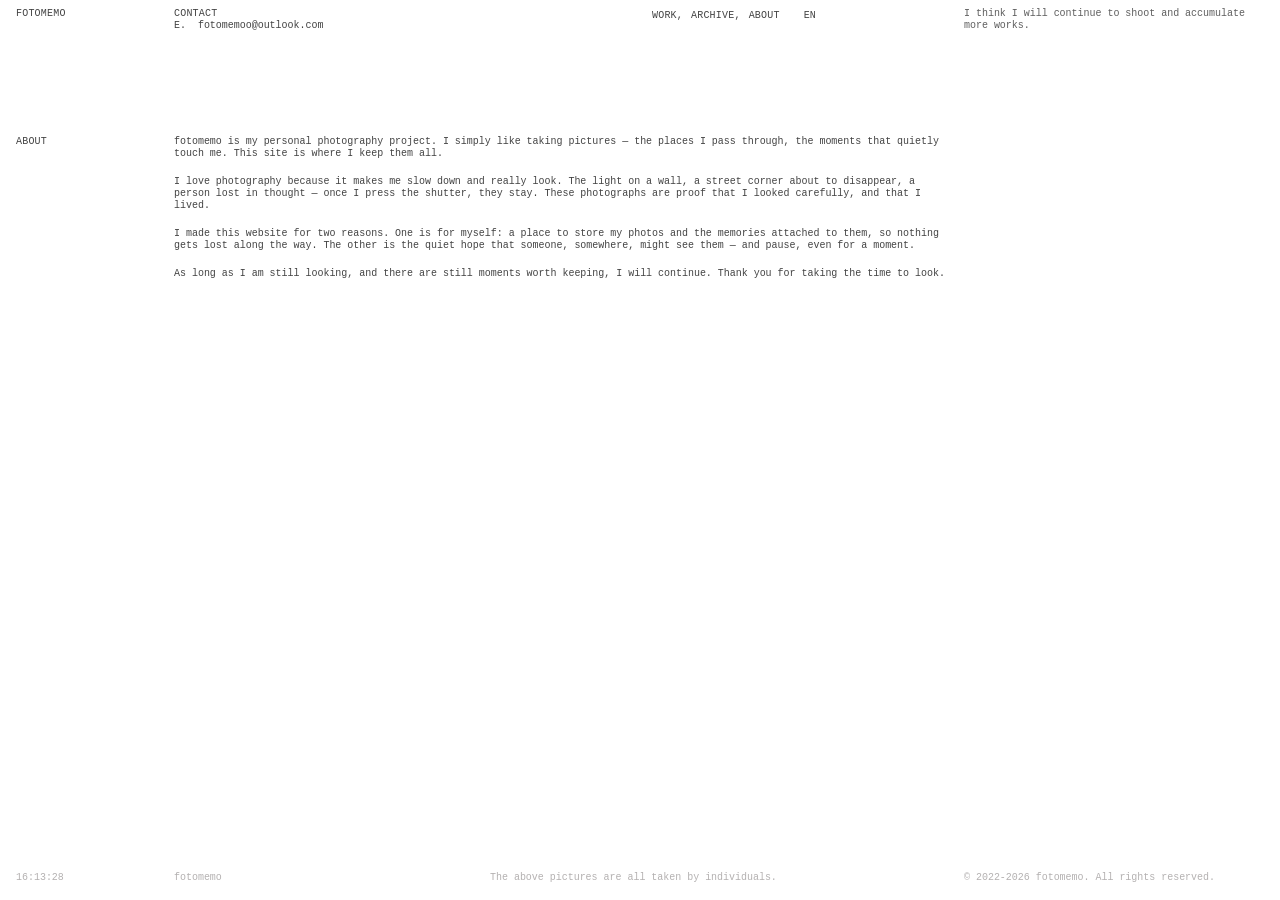
<file: about.html>
<html lang="en" class="dark-mode"><head>
<meta charset="UTF-8">
<title>fotomemo</title>
<meta name="description" content="fotomemo is a creative studio specialised in brand identity design, print, packaging, website design and creative direction.">
<meta name="viewport" content="initial-scale=1.0, width=device-width">
<link rel="icon" type="image/png" href="css/1.png">
<style>
/* 本地字体：Zen Maru Gothic 圆体（fonts/ 目录，与 fofofoto 同款），中文模式下使用 */
@font-face {
    font-family: "Zen Maru Gothic";
    src: url("fonts/ZenMaruGothic-Light.ttf") format("truetype");
    font-weight: 300;
    font-style: normal;
    font-display: swap;
}
@font-face {
    font-family: "Zen Maru Gothic";
    src: url("fonts/ZenMaruGothic-Regular.ttf") format("truetype");
    font-weight: 400;
    font-style: normal;
    font-display: swap;
}
@font-face {
    font-family: "Zen Maru Gothic";
    src: url("fonts/ZenMaruGothic-Medium.ttf") format("truetype");
    font-weight: 500;
    font-style: normal;
    font-display: swap;
}
</style>

<style>

:root {
    --vw: 1vw;
    --scrollbar: 0px;
    --spacing4: 4px;
    --spacing6: 6px;
    --spacing8: 8px;
    --spacing12: 12px;
    --spacing16: 16px;
    --spacing24: 24px;
    --spacing32: 32px;
    --spacing40: 40px;
    --spacing64: 64px;
    --spacing80: 80px;
    --spacing120: 120px;
    --spacing200: 200px;
    --numberOfColumns: 24;
    --margin: 16px;
    --gutter: 16px;
    --column: calc(
        (1 / var(--numberOfColumns)) *
        ((100 * var(--vw)) - (var(--margin) * 2) - ((var(--numberOfColumns) - 1) * (var(--gutter))))
    );
    --ink: #434343;
    --ink-soft: #707070;
    --ink-faint: #b4b1b1;
    --line: #b4b1b1;
    --line-strong: #707070;
    --bg: #fff;
    --bg-soft: #f0f0f0;
    --bg-warm: #f0f0f0;
    --ease: cubic-bezier(0.33, 1, 0.68, 1);
    --ease-soft: cubic-bezier(0.95, 0, 0.3, 1);
}
@media (max-width: 900px) {
    :root {
        --spacing80: 64px;
        --spacing120: 80px;
        --spacing200: 120px;
        --numberOfColumns: 12;
    }
}
@media (max-width: 480px) {
    :root {
        --spacing16: 8px;
        --spacing24: 16px;
        --spacing32: 24px;
        --spacing40: 32px;
        --spacing64: 40px;
        --spacing80: 64px;
        --spacing120: 80px;
        --spacing200: 120px;
        --numberOfColumns: 12;
    }
}

html {
    box-sizing: border-box;
    text-rendering: optimizeLegibility;
    -webkit-text-size-adjust: none;
    -webkit-font-smoothing: antialiased;
    color: var(--ink);
    background-color: var(--bg);
    font-family: 'Courier New', monospace;
    font-size: 10px;
    line-height: 12px;
    letter-spacing: -0.0025em;
    font-weight: 400;
    text-transform: none;
}
@media (max-width: 480px) {
    html { font-size: 9px; line-height: 11px; }
}

*,
*::before,
*::after {
    box-sizing: inherit;
    margin: 0;
    padding: 0;
}

h1, h2, h3, h4, h5, h6 {
    font-family: inherit;
    font-size: 10px;
    line-height: 12px;
    letter-spacing: 0.02em;
    font-weight: 400;
    text-transform: uppercase;
}
@media (max-width: 480px) {
    h1, h2, h3, h4, h5, h6 { font-size: 9px; line-height: 11px; }
}

p, span {
    font-family: inherit;
    font-size: 10px;
    line-height: 12px;
    letter-spacing: -0.0025em;
    font-weight: 400;
    text-transform: none;
}
@media (max-width: 480px) {
    p, span { font-size: 9px; line-height: 11px; }
}

a { color: inherit; text-decoration: none; }
a, button { display: inherit; text-align: inherit; cursor: pointer; pointer-events: auto; }
a, button, input, textarea { margin: 0; padding: 0; color: inherit; }
button, input, textarea { font: inherit; background-color: transparent; outline: none; border: none; }
::selection { background: var(--bg-soft); }

.tabular { font-feature-settings: "tnum" on, "lnum" on; }

.body { font-size: 10px; line-height: 12px; letter-spacing: -0.0025em; font-weight: 400; }
@media (max-width: 480px) { .body { font-size: 9px; line-height: 11px; } }

.bodyUppercase { font-size: 10px; line-height: 12px; letter-spacing: -0.0025em; font-weight: 400; text-transform: uppercase; letter-spacing: 0.02em; }
@media (max-width: 480px) { .bodyUppercase { font-size: 9px; line-height: 11px; } }

.caption { font-size: 9px; line-height: 11px; letter-spacing: -0.005em; font-weight: 400; }
@media (max-width: 480px) { .caption { font-size: 8px; line-height: 11px; } }

.captionUppercase { font-size: 9px; line-height: 11px; letter-spacing: -0.005em; font-weight: 400; text-transform: uppercase; letter-spacing: 0.02em; }
@media (max-width: 480px) { .captionUppercase { font-size: 8px; line-height: 11px; } }

.button {
    font-size: 10px;
    line-height: 12px;
    letter-spacing: -0.0025em;
    font-weight: 400;
    text-transform: uppercase;
    letter-spacing: 0.02em;
    white-space: nowrap;
    color: var(--ink);
    transition: color 0.15s var(--ease);
    cursor: pointer;
    user-select: none;
    background: transparent;
    border: none;
}
@media (max-width: 480px) { .button { font-size: 9px; line-height: 11px; } }
@media (hover: hover) { .button:hover { color: var(--ink-soft); } }

.buttonSecondary {
    font-size: 10px;
    line-height: 12px;
    letter-spacing: -0.0025em;
    font-weight: 400;
    text-transform: uppercase;
    letter-spacing: 0.02em;
    white-space: nowrap;
    color: var(--ink);
    transition: color 0.15s var(--ease);
    cursor: pointer;
    user-select: none;
    background: transparent;
    border: none;
}
@media (max-width: 480px) { .buttonSecondary { font-size: 9px; line-height: 11px; } }
@media (hover: hover) { .buttonSecondary:hover { color: var(--ink-faint); } }

.link {
    position: relative;
    left: -4px;
    padding: 2px 4px 1px;
    margin-top: -2px;
    margin-bottom: -1px;
    display: inline-flex;
    background-color: transparent;
    border-radius: 1px;
    white-space: pre-line;
    transition: background-color 0.15s var(--ease);
}
@media (hover: hover) { .link:hover { background-color: var(--bg-soft); } }

/* Page 容器 */
.page {
    position: relative;
    z-index: 0;
    min-height: 100lvh;
    width: calc(100 * var(--vw));
    display: flex;
    flex-direction: column;
    animation: pageFade 1.1s var(--ease) both;
}

@keyframes pageFade {
    from { opacity: 0; }
    to { opacity: 1; }
}

/* =========================================================
   Header：position:absolute 顶栏
   + position:fixed 底部导航
   ========================================================= */
.header-wrapper { display: contents; }

.header-absolute {
    position: absolute;
    z-index: 2;
    padding: var(--spacing8) var(--margin) 0 var(--margin);
    display: grid;
    grid-template-columns:
        calc(3*var(--column) + 2*var(--gutter))
        calc(15*var(--column) + 14*var(--gutter))
        calc(6*var(--column) + 5*var(--gutter));
    column-gap: var(--gutter);
    align-items: start;
    justify-items: start;
    mix-blend-mode: normal;
    color: var(--ink);
}
@media (max-width: 900px) {
    .header-absolute {
        position: relative;
        padding-bottom: var(--spacing120);
        grid-template-columns:
            calc(6*var(--column) + 5*var(--gutter))
            calc(6*var(--column) + 5*var(--gutter));
        mix-blend-mode: normal;
        color: var(--ink);
    }
    .header-absolute .header-tagline { display: none; }
}
.header-absolute h1 { margin: 0; mix-blend-mode: normal; color: var(--ink); }

.header-enquiries { display: flex; flex-direction: column; gap: 4px; }
.header-tagline { align-self: start; justify-self: start; }
.header-tagline p { opacity: 0.85; }

.header-fixed {
    position: fixed;
    z-index: 100;
    top: var(--spacing8);
    left: calc(var(--margin) + 12*var(--column) + 12*var(--gutter));
}
@media (max-width: 900px) {
    .header-fixed {
        top: auto;
        left: 0;
        bottom: 0;
    }
}
.header-fixed .header-navigation {
    display: flex;
    gap: 0;
}
/* 中英文切换：只显示 EN；黑色 = 英文未翻译，灰色 = 已翻译成中文 */
.lang-toggle {
    display: inline-flex;
    align-items: center;
    cursor: pointer;
    user-select: none;
    touch-action: manipulation;   /* 移除移动端双击缩放延迟，点击立即响应 */
}
.lang-toggle .lt-opt { opacity: 1; transition: opacity 0.3s ease; }
.lang-toggle.is-zh .lt-opt { opacity: 0.35; }
/* 中文模式（简体）：内容文字改用本地 Zen Maru Gothic 圆体，字重与英文一致 + 稍大字距（仅中文生效，不影响英文排版） */
html[lang="zh-CN"] [data-i18n] {
    font-family: "Zen Maru Gothic", "PingFang SC", "Microsoft YaHei", sans-serif;
    font-weight: 400;
    text-transform: none;
    letter-spacing: 0.05em;
}
@media (max-width: 900px) {
    .header-fixed .header-navigation {
        position: relative;
        height: var(--spacing40);
        width: calc(100 * var(--vw));
        justify-content: center;
        align-items: center;
        background-color: var(--bg);
        border-top: 1px solid var(--ink);
    }
}
.header-fixed .header-navigation .link {
    padding: 2px 4px 1px;
    margin: 0;
    left: 0;
}
/* 切换按钮位置（写在 .link 之后才能覆盖它的 margin/left）：
   电脑端与导航链接留距；手机端绝对定位到导航栏最右 */
.header-fixed .header-navigation .lang-toggle { margin-left: 16px; }
@media (max-width: 900px) {
    .header-fixed .header-navigation .lang-toggle {
        position: absolute;
        left: auto;
        right: var(--margin);
        top: 50%;
        transform: translateY(-50%);
        margin: 0;
        padding: 12px;   /* 手机端加大点击区域，避免按不到 */
    }
}

/* =========================================================
   About Page 主体布局
   复刻 1of1studio.com/about 的布局结构
   ========================================================= */
.about-wrapper {
    position: relative;
    padding-top: var(--spacing120);
    flex: 1;
}
@media (max-width: 900px) {
    .about-wrapper { padding-top: 0; }
}

/* AboutSection Grid: 两列布局
   左列窄（~3列），右列宽（~15列）
   第一行：全宽图片
   第二行：左列"ABOUT"标题，右列文字内容 */
.about-section {
    margin: 0 var(--margin);
    display: grid;
    grid-template-columns:
        calc(3*var(--column) + 2*var(--gutter))
        calc(15*var(--column) + 14*var(--gutter));
    column-gap: var(--gutter);
    row-gap: var(--spacing16);
    align-items: start;
}
@media (max-width: 900px) {
    .about-section {
        grid-template-columns:
            calc(4*var(--column) + 3*var(--gutter))
            calc(8*var(--column) + 7*var(--gutter));
    }
}

/* Hero 图片：跨两列 */
.about-hero {
    grid-column: 1 / 3;
    grid-row: 1 / 2;
    width: 100%;
    display: flex;
    flex-direction: column;
}
.about-hero img {
    width: 100%;
    height: auto;
    object-fit: contain;
    display: block;
    background-color: transparent;
}

/* 左列标题 */
.about-label {
    grid-column: 1 / 2;
    grid-row: 2 / 3;
    align-self: start;
    justify-self: start;
}
.about-label h2 {
    font-size: 10px;
    line-height: 12px;
    letter-spacing: 0.02em;
    font-weight: 400;
    text-transform: uppercase;
}
@media (max-width: 480px) {
    .about-label h2 { font-size: 9px; line-height: 11px; }
}

/* 右列文字内容 */
.about-content {
    grid-column: 2 / 3;
    grid-row: 2 / 3;
    display: flex;
    flex-direction: column;
    gap: var(--spacing16);
}
.about-content p {
    font-size: 10px;
    line-height: 12px;
    letter-spacing: -0.0025em;
    font-weight: 400;
}
@media (max-width: 480px) {
    .about-content p { font-size: 9px; line-height: 11px; }
}

/* 服务列表区域 */
.about-services {
    display: flex;
    flex-direction: column;
    gap: var(--spacing8);
    margin-top: var(--spacing8);
}
.about-services h3 {
    font-size: 10px;
    line-height: 12px;
    letter-spacing: 0.02em;
    font-weight: 400;
    text-transform: uppercase;
    margin-bottom: 0;
}
@media (max-width: 480px) {
    .about-services h3 { font-size: 9px; line-height: 11px; }
}
.about-services .service-list {
    display: flex;
    flex-direction: column;
    gap: 0;
}
.about-services .service-list span {
    font-size: 10px;
    line-height: 12px;
    letter-spacing: -0.0025em;
    font-weight: 400;
}
@media (max-width: 480px) {
    .about-services .service-list span { font-size: 9px; line-height: 11px; }
}

/* 联系邮箱 */
.about-contact-email {
    margin-top: var(--spacing8);
}
.about-contact-email a {
    font-size: 10px;
    line-height: 12px;
    letter-spacing: -0.0025em;
    font-weight: 400;
}
@media (max-width: 480px) {
    .about-contact-email a { font-size: 9px; line-height: 11px; }
}

/* 底部留白 */
.about-bottom-spacer {
    height: var(--spacing120);
}
@media (max-width: 900px) {
    .about-bottom-spacer { height: var(--spacing80); }
}

/* =========================================================
   Footer 严格按原站：内容区 3 列 + 底部 4 列
   ========================================================= */
.footer-wrapper {
    padding: var(--spacing40) var(--margin) var(--spacing16) var(--margin);
    margin-top: auto;
    display: grid;
    row-gap: var(--spacing200);
}
@media (max-width: 900px) {
    .footer-wrapper {
        padding-top: 0;
        padding-bottom: calc(var(--spacing64) + var(--spacing32));
    }
}
.footer-content {
    display: grid;
    grid-template-columns:
        calc(3*var(--column) + 2*var(--gutter))
        calc(15*var(--column) + 14*var(--gutter));
    column-gap: var(--gutter);
    align-items: start;
}
@media (max-width: 900px) {
    .footer-content {
        margin-top: -1px;
        padding-top: var(--spacing40);
        grid-template-columns:
            calc(4*var(--column) + 3*var(--gutter))
            calc(8*var(--column) + 7*var(--gutter));
        border-top: 1px solid var(--ink-soft);
    }
}
.footer-content .footer-contact {
    display: grid;
    row-gap: var(--spacing16);
}

.footer-bottom {
    display: grid;
    grid-template-columns:
        calc(3*var(--column) + 2*var(--gutter))
        calc(6*var(--column) + 5*var(--gutter))
        calc(9*var(--column) + 8*var(--gutter))
        calc(6*var(--column) + 5*var(--gutter));
    column-gap: var(--gutter);
    align-items: end;
    color: var(--ink-faint);
    padding-top: var(--spacing64);
    border-top: none;
}
@media (max-width: 900px) {
    .footer-bottom {
        display: flex;
        flex-direction: column;
        align-items: flex-start;
        padding-top: var(--spacing32);
        border-top: none;
    }
    .footer-bottom .copyright { order: 1; margin-top: var(--spacing16); align-self: flex-start; }
    .footer-bottom .footer-time { order: 0; white-space: pre-line; }
    .footer-bottom .footer-tagline { order: 2; width: calc(8*var(--column) + 7*var(--gutter)); margin-top: var(--spacing8); }
    .footer-bottom .footer-copy { order: 3; margin-top: var(--spacing8); }
}
.footer-bottom .footer-time { white-space: nowrap; }
/* 电脑端：时间与城市名左右并排在同一水平线（靠底对齐）；
   用 min-width 包裹，避免排在手机端媒体查询后面把它覆盖掉 */
@media (min-width: 901px) {
    .footer-bottom .copyright { align-self: end; }
}
.footer-bottom .footer-tagline { justify-self: start; }

/* =========================================================
   暗黑模式
   ========================================================= */
html.dark-mode,
html.dark-mode body {
    color: #fff;
    background-color: #111;
    --ink: #f1f1f1;
    --ink-soft: #bdbdbd;
    --ink-faint: #8a8a8a;
    --line: #555;
    --line-strong: #bdbdbd;
    --bg: #111;
    --bg-soft: #1e1e1e;
    --bg-warm: #1e1e1e;
}
html.dark-mode .page,
html.dark-mode .about-wrapper,
html.dark-mode main,
html.dark-mode .footer-wrapper,
html.dark-mode .about-section,
html.dark-mode .about-hero,
html.dark-mode .about-content,
html.dark-mode .about-services {
    background-color: var(--bg);
}
html.dark-mode ::selection { background: var(--bg-soft); color: #fff; }

@keyframes pageFade {
    from { opacity: 0; }
    to { opacity: 1; }
}

@media (prefers-reduced-motion: reduce) {
    .page { animation: none; opacity: 1; }
}
</style>
</head>
<body class="dark-mode">

<div class="page">

<!-- ============ HEADER ============ -->
<header class="header-wrapper">
    <div class="header-absolute">
        <a href="index.html">
            <h1>fotomemo</h1>
        </a>
        <div class="header-enquiries">
            <div>
                <h3>Contact</h3>
                <div><a class="link" href="mailto:fotomemoo@outlook.com"><span class="body">E.&nbsp;&nbsp;</span>fotomemoo@outlook.com</a></div>
            </div>
        </div>
        <div class="header-tagline">
            <p>I think I will continue to shoot and accumulate more works.</p>
        </div>
    </div>

    <div class="header-fixed">
        <nav class="header-navigation">
            <div class="link"><a href="index.html"><span class="bodyUppercase">Work,</span></a></div>
            <div class="link"><a href="archive.html"><span class="bodyUppercase">Archive,</span></a></div>
            <div class="link"><a href="about.html"><span class="bodyUppercase">About</span></a></div>
            <div class="link lang-toggle" id="langToggle" title="切换语言 / Switch language">
                <span class="bodyUppercase lt-opt">EN</span>
            </div>
        </nav>
    </div>
</header>

<!-- ============ MAIN ============ -->
<main>
<div class="about-wrapper">

    <!-- AboutSection: 复刻 1of1studio 布局 -->
    <section class="about-section">

        <!-- Row 1: 全宽 Hero 图片（跨两列） -->
        <div class="about-hero">
            
        </div>

        <!-- Row 2, Col 1: ABOUT 标题 -->
        <div class="about-label">
            <h2>About</h2>
        </div>

        <!-- Row 2, Col 2: 文字内容 + 服务列表 -->
        <div class="about-content">

            <p>fotomemo is my personal photography project. I simply like taking pictures — the places I pass through, the moments that quietly touch me. This site is where I keep them all.</p>

            <p>I love photography because it makes me slow down and really look. The light on a wall, a street corner about to disappear, a person lost in thought — once I press the shutter, they stay. These photographs are proof that I looked carefully, and that I lived.</p>

            <p>I made this website for two reasons. One is for myself: a place to store my photos and the memories attached to them, so nothing gets lost along the way. The other is the quiet hope that someone, somewhere, might see them — and pause, even for a moment.</p>

            <p>As long as I am still looking, and there are still moments worth keeping, I will continue. Thank you for taking the time to look.</p>


    </section>

    <!-- 底部留白 -->
    <div class="about-bottom-spacer"></div>

</div>
</main>

<!-- ============ FOOTER ============ -->
<footer class="footer-wrapper">
    <div class="footer-bottom">
        <div class="footer-time">
            <div id="currentTime" class="tabular">02:46:55</div>
        </div>
        <div class="copyright">
            <div><h3> </h3></div>
            <div><span id="city-name">fotomemo</span></div>
        </div>
        <div class="footer-tagline">
            <p>The above pictures are all taken by individuals.</p>
        </div>
        <div class="footer-copy tabular">©&nbsp;2022-2026 fotomemo. All rights reserved.</div>
    </div>
</footer>

</div>

<script src="https://code.jquery.com/jquery-3.7.1.slim.min.js"></script>
<script src="lang-switch.js"></script>

<script>
(function(){
    function pad(n){ return n<10 ? '0'+n : ''+n; }
    var tEl = document.getElementById('currentTime');
    var KEY_OVERRIDE = 'theme_override';
    var KEY_DARK     = 'theme_dark';

    function applyDark(turnOn){
        var on = !!turnOn;
        var root = document.documentElement;
        if (root.classList.contains('dark-mode') !== on) {
            if (on) root.classList.add('dark-mode');
            else    root.classList.remove('dark-mode');
        }
        if (document.body) {
            if (document.body.classList.contains('dark-mode') !== on) {
                if (on) document.body.classList.add('dark-mode');
                else    document.body.classList.remove('dark-mode');
            }
        }
    }
    function autoWantsDark(){
        var d = new Date();
        var h = d.getHours();
        return (h >= 18 || h < 6);
    }
    function syncTheme(){
        var override = localStorage.getItem(KEY_OVERRIDE) === '1';
        var on;
        if (override) {
            on = localStorage.getItem(KEY_DARK) === '1';
        } else {
            on = autoWantsDark();
        }
        applyDark(on);
    }
    function tick(){
        var d = new Date();
        if (tEl) tEl.textContent = pad(d.getHours())+':'+pad(d.getMinutes())+':'+pad(d.getSeconds());
        syncTheme();
    }
    try { syncTheme(); } catch(e) {}
    tick();
    setInterval(tick, 1000);
})();
</script>

<script>
/* 底部显示访问者当前所在城市：
   中英文各请求一次 ipwho.is 并缓存，切换语言时同步换显示；
   查询失败（离线/被墙）时保留原文字 fotomemo 兜底 */
(function(){
    var el = document.getElementById('city-name');
    if (!el) return;
    var cache = {};
    function currentLang() {
        try { return localStorage.getItem('site_lang') === 'zh' ? 'zh' : 'en'; } catch (e) { return 'en'; }
    }
    function show(lang) {
        if (cache[lang]) el.textContent = cache[lang];
    }
    function load(lang) {
        fetch('https://ipwho.is/', {
            headers: { 'Accept-Language': lang === 'zh' ? 'zh-CN' : 'en' }
        }).then(function(r){ return r.json(); })
        .then(function(d){
            if (d && d.success && d.city) {
                cache[lang] = d.city;
                if (currentLang() === lang) show(lang);
            }
        }).catch(function(){});
    }
    load('en');
    load('zh');
    /* 语言切换（html[lang] 变化）时同步切换城市名 */
    if (window.MutationObserver) {
        new MutationObserver(function(){ show(currentLang()); })
            .observe(document.documentElement, { attributes: true, attributeFilter: ['lang'] });
    }
})();
</script>


</body></html>
</file>
